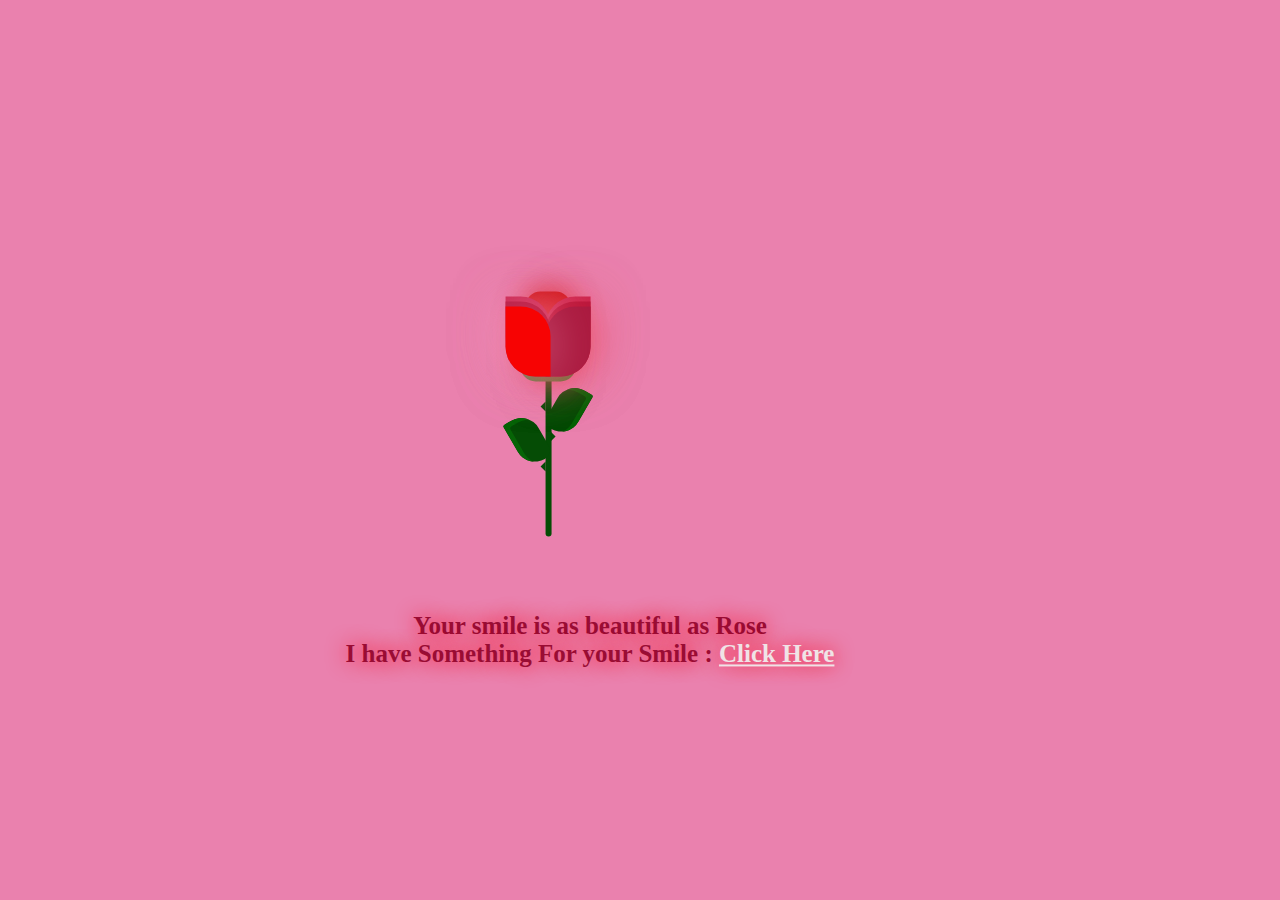
<file: index.html>
<!DOCTYPE html>
<html lang="en">
  <head>
    <meta charset="UTF-8" />
    <meta name="viewport" content="width=device-width, initial-scale=1.0" />
    <title>Document</title>
    <link rel="stylesheet" href="style.css" />
    <link
      href="https://fonts.googleapis.com/css?family=Indie+Flower"
      rel="stylesheet"
      type="text/css"
    />
  </head>
  <body>
    <div class="container">
      <div class="glass">
        <div class="shine"></div>
      </div>
      <div class="thorns">
        <div></div>
        <div></div>
        <div></div>
        <div></div>
      </div>
      <div class="leaves">
        <div></div>
        <div></div>
        <div></div>
        <div></div>
      </div>
      <div class="petals">
        <div></div>
        <div></div>
        <div></div>
        <div></div>
        <div></div>
        <div></div>
        <div></div>
      </div>
      <div class="text">
        <h2></h2> Your smile is as beautiful as Rose <br /> 
       I have Something For your Smile : <a href="new.html">Click Here</a></h2>
      </div>
    </div>
  </body>
</html>

<!-- crafted by PBe -->
</file>
<file: style.css>
@import url("https://fonts.googleapis.com/css2?family=Great+Vibes&display=swap");
body {
  height: 100%;
  width: 100%;
  background: #ea81ae;
  overflow: hidden;
  text-align: center;
  justify-content: center;
}

.container {
  position: absolute;
  left: 50%;
  top: 50%;
  transform: translate(-50%, -50%);
}

.glass {
  height: 350px;
  width: 200px;
}

.petals > div {
  position: absolute;
  background: #f60404;
  width: 45px;
  height: 80px;
  top: 55px;
  transition: all 0.5s ease-out;
}
.petals > div:nth-child(1) {
  border-radius: 15px;
  box-shadow: 0px 0px 30px #d50909;
  left: 80px;
  top: 60px;
  background: #cd0606;
}
.petals > div:nth-child(2),
.petals > div:nth-child(4),
.petals > div:nth-child(6) {
  background: #ef0a0a;
  left: 60px;
  border-radius: 0px 30px 0px 30px;
  transform-origin: bottom right;
}
.petals > div:nth-child(3),
.petals > div:nth-child(5),
.petals > div:nth-child(7) {
  background: #e40808;
  left: 100px;
  border-radius: 30px 0px 30px 0px;
  transform-origin: bottom left;
}
.petals > div:nth-child(2) {
  z-index: 5;
  background: #f70303;
  top: 75px;
  height: 70px;
  box-shadow: 0px 0px 50px rgba(245, 148, 184, 0.5);
  animation: bloom2 3s ease-in-out;
  animation-fill-mode: forwards;
}
.petals > div:nth-child(3) {
  z-index: 4;
  background: #ab1a3f;
  top: 75px;
  height: 70px;
  box-shadow: 0px 0px 50px rgba(238, 4, 4, 0.5);
  animation: bloom3 3s ease-in-out, glowing 2.5s ease-in-out infinite;
  animation-fill-mode: forwards;
}
.petals > div:nth-child(4) {
  z-index: 3;
  background: #b81b43;
  top: 70px;
  height: 75px;
  box-shadow: 0px 0px 50px rgba(245, 148, 184, 0.5);
  animation: bloom4 3s ease-in-out, glowing 2.5s ease-in-out infinite;
  animation-fill-mode: forwards;
}
.petals > div:nth-child(5) {
  z-index: 2;
  background: #b81b43;
  top: 70px;
  height: 75px;
  box-shadow: 0px 0px 50px rgba(245, 148, 184, 0.5);
  animation: bloom5 3s ease-in-out, glowing 2.5s ease-in-out infinite;
  animation-fill-mode: forwards;
}
.petals > div:nth-child(6) {
  z-index: 1;
  background: #c9204b;
  top: 65px;
  height: 70px;
  box-shadow: 0px 0px 50px rgba(245, 148, 184, 0.3);
  animation: bloom6 3s ease-in-out, glowing 2.5s ease-in-out infinite;
  animation-fill-mode: forwards;
}
.petals > div:nth-child(7) {
  z-index: 0;
  background: #c9204b;
  top: 65px;
  height: 70px;
  box-shadow: 0px 0px 50px rgba(245, 148, 184, 0.3);
  animation: bloom7 3s ease-in-out, glowing 2.5s ease-in-out infinite;
  animation-fill-mode: forwards;
}

.deadPetals > div {
  position: absolute;
  background: #d52d58;
  width: 20px;
  height: 15px;
  top: 120px;
  border-radius: 0px 30px 0px 30px;
  box-shadow: 0px 0px 30px rgba(245, 148, 184, 0.5);
  transition: all 0.5s ease-out;
}
.deadPetals > div:nth-child(1) {
  left: 80px;
  transform: rotate(-30deg);
  animation: falling 10s 4s ease-in-out infinite;
}
.deadPetals > div:nth-child(2) {
  left: 101px;
  transform: rotate(-30deg);
  animation: falling 20s 8s ease-in-out infinite;
}
.deadPetals > div:nth-child(3) {
  left: 79px;
  transform: rotate(-30deg);
  animation: falling 20s 12s ease-in-out infinite;
}
.deadPetals > div:nth-child(4) {
  left: 92px;
  transform: rotate(-30deg);
  animation: falling 20s 16s ease-in-out infinite;
}

.leaves > div:nth-last-child(1) {
  position: absolute;
  width: 55px;
  height: 30px;
  background: #338f37;
  top: 120px;
  left: 75px;
  border-radius: 100px;
}
.leaves > div:nth-child(1) {
  position: absolute;
  width: 6px;
  height: 210px;
  background: #054c05;
  top: 95px;
  left: 100px;
  border-radius: 0 0 100px 100px;
}
.leaves > div:nth-child(2) {
  position: absolute;
  width: 30px;
  height: 50px;
  top: 53px;
  border-radius: 5px 40px 20px 40px;
  background: #054c05;
  transform-origin: bottom;
  transform: rotate(-30deg);
  top: 180px;
  left: 80px;
  box-shadow: inset 5px 5px #066406;
}
.leaves > div:nth-child(3) {
  position: absolute;
  width: 30px;
  height: 50px;
  top: 53px;
  border-radius: 40px 5px 40px 20px;
  background: #054c05;
  transform-origin: bottom;
  transform: rotate(30deg);
  top: 150px;
  left: 95px;
  box-shadow: inset -5px 5px #066406;
}

.thorns > div {
  position: absolute;
  width: 0;
  height: 0;
  top: 140px;
}
.thorns > div:nth-child(odd) {
  border-top: 5px solid transparent;
  border-bottom: 5px solid transparent;
  border-left: 5px solid #054c05;
  left: 105px;
}
.thorns > div:nth-child(even) {
  border-top: 5px solid transparent;
  border-bottom: 5px solid transparent;
  border-right: 5px solid #054c05;
  left: 95px;
}
.thorns > div:nth-child(1) {
  top: 200px;
}
.thorns > div:nth-child(2) {
  top: 170px;
}
.thorns > div:nth-child(4) {
  top: 230px;
}

@keyframes bloom2 {
  50% {
    transform: rotate(-90deg);
    top: 200px;
    left: 100px;
  }
  100% {
    transform: rotate(-60deg);
    top: 252px;
    left: 50px;
    background: #71122a;
    box-shadow: 0px 0px 0px rgba(245, 148, 184, 0);
  }
}
@keyframes bloom3 {
  100% {
    transform: rotate(45deg);
  }
}
@keyframes bloom4 {
  100% {
    transform: rotate(-20deg);
  }
}
@keyframes bloom5 {
  100% {
    transform: rotate(20deg);
  }
}
@keyframes bloom6 {
  100% {
    transform: rotate(-5deg);
  }
}
@keyframes bloom7 {
  100% {
    transform: rotate(5deg);
  }
}
@keyframes glowing {
  50% {
    background: #db9aaa;
    box-shadow: 0px 0px 60px #f594b8;
  }
}
@keyframes falling {
  20% {
    top: 335px;
    background: #dca2b1;
    box-shadow: 0px 0px 0px rgba(245, 148, 184, 0);
  }
  100% {
    top: 335px;
    opacity: 0;
  }
}
.text {
  font-family: cursive;
  font-weight: 800;
  font-size: 25px;
  text-align: center;
  justify-content: center;
  color: rgb(154, 12, 52);
  text-shadow: 0 0 20px rgb(247, 8, 28);
  margin-left: -100px;
}
.text a {
  color: rgb(240, 227, 230);
}
.text a:hover {
  color: rgb(171, 149, 149);
  text-shadow: 0 0 20px rgb(235, 25, 42);
}

<!-- crafted by PBe -->
</file>
